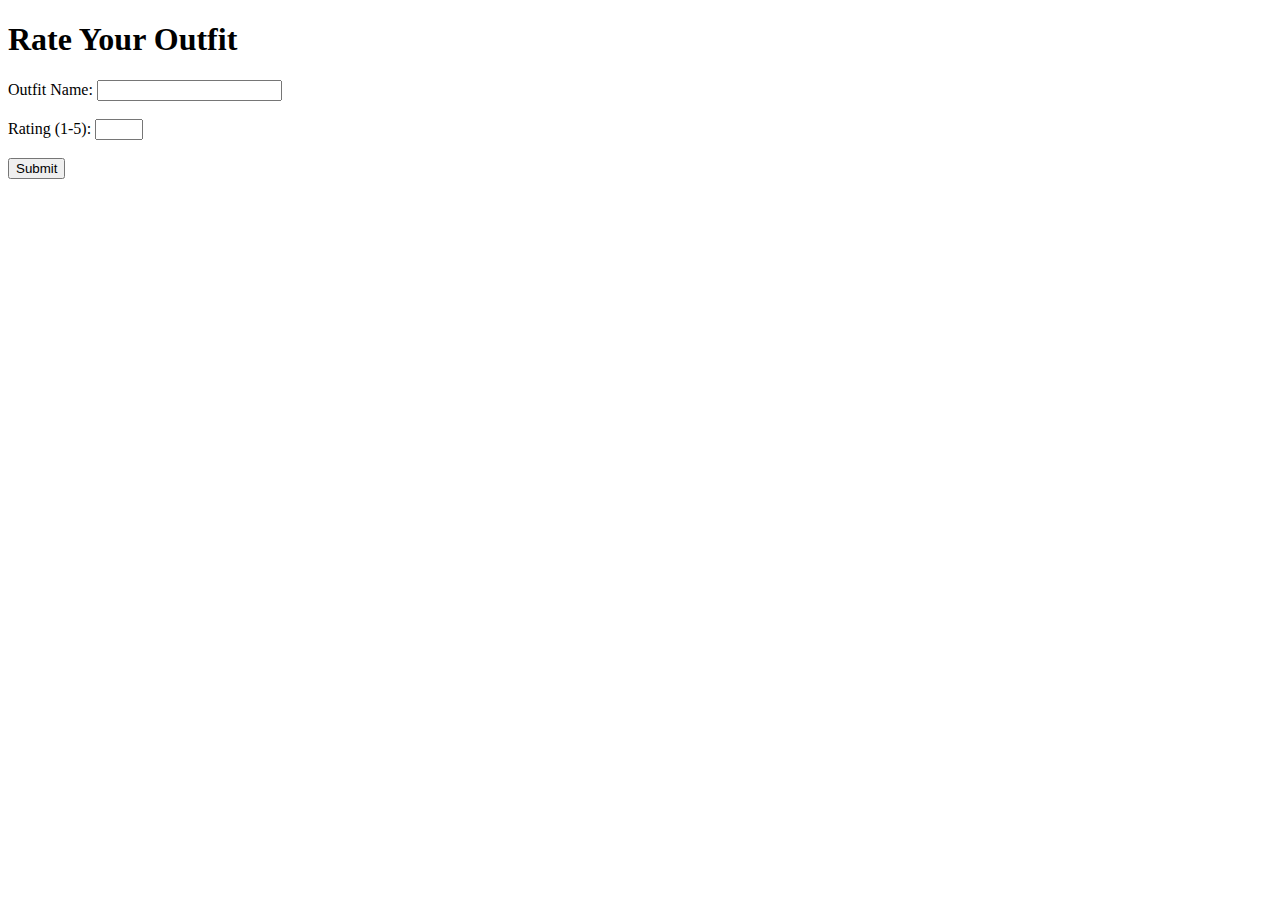
<file: index.html>
<!DOCTYPE html>
<html xmlns:th="http://www.thymeleaf.org">
<head>
    <title>Rate Your Outfit</title>
    <link rel="stylesheet" th:href="@{/styles.css}">
</head>
<body>
    <h1>Rate Your Outfit</h1>
    <form action="#" th:action="@{/submitRating}" th:object="${rating}" method="post">
        <label for="outfitName">Outfit Name:</label>
        <input type="text" id="outfitName" name="outfitName" th:field="*{outfitName}" required><br><br>
        
        <label for="rating">Rating (1-5):</label>
        <input type="number" id="rating" name="rating" th:field="*{rating}" min="1" max="5" required><br><br>
        
        <button type="submit">Submit</button>
    </form>
</body>
</html>
</file>
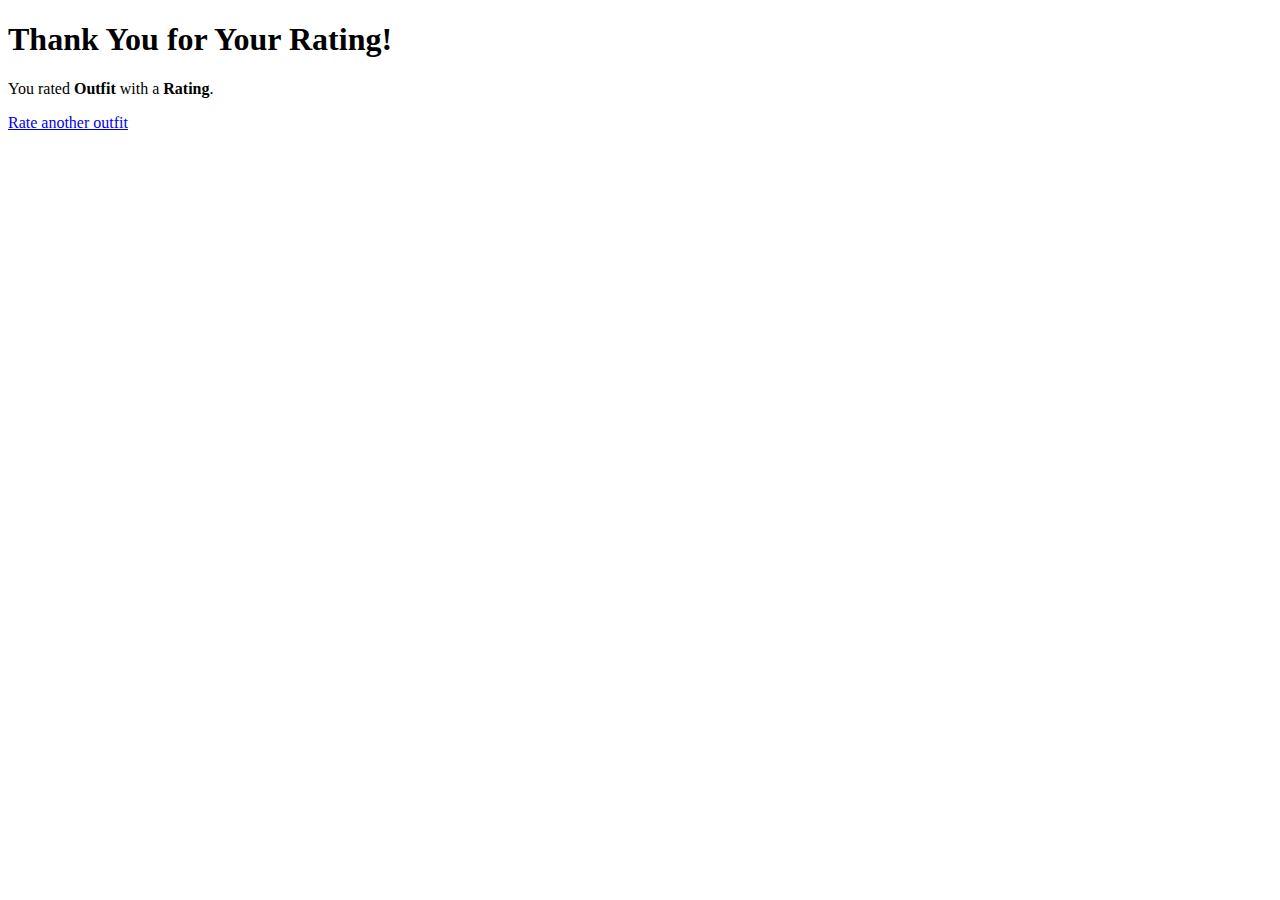
<file: result.html>
<!DOCTYPE html>
<html xmlns:th="http://www.thymeleaf.org">
<head>
    <title>Rating Result</title>
</head>
<body>
    <h1>Thank You for Your Rating!</h1>
    <p>You rated <b th:text="${rating.outfitName}">Outfit</b> with a <b th:text="${rating.rating}">Rating</b>.</p>
    <a href="/">Rate another outfit</a>
</body>
</html>
</file>
